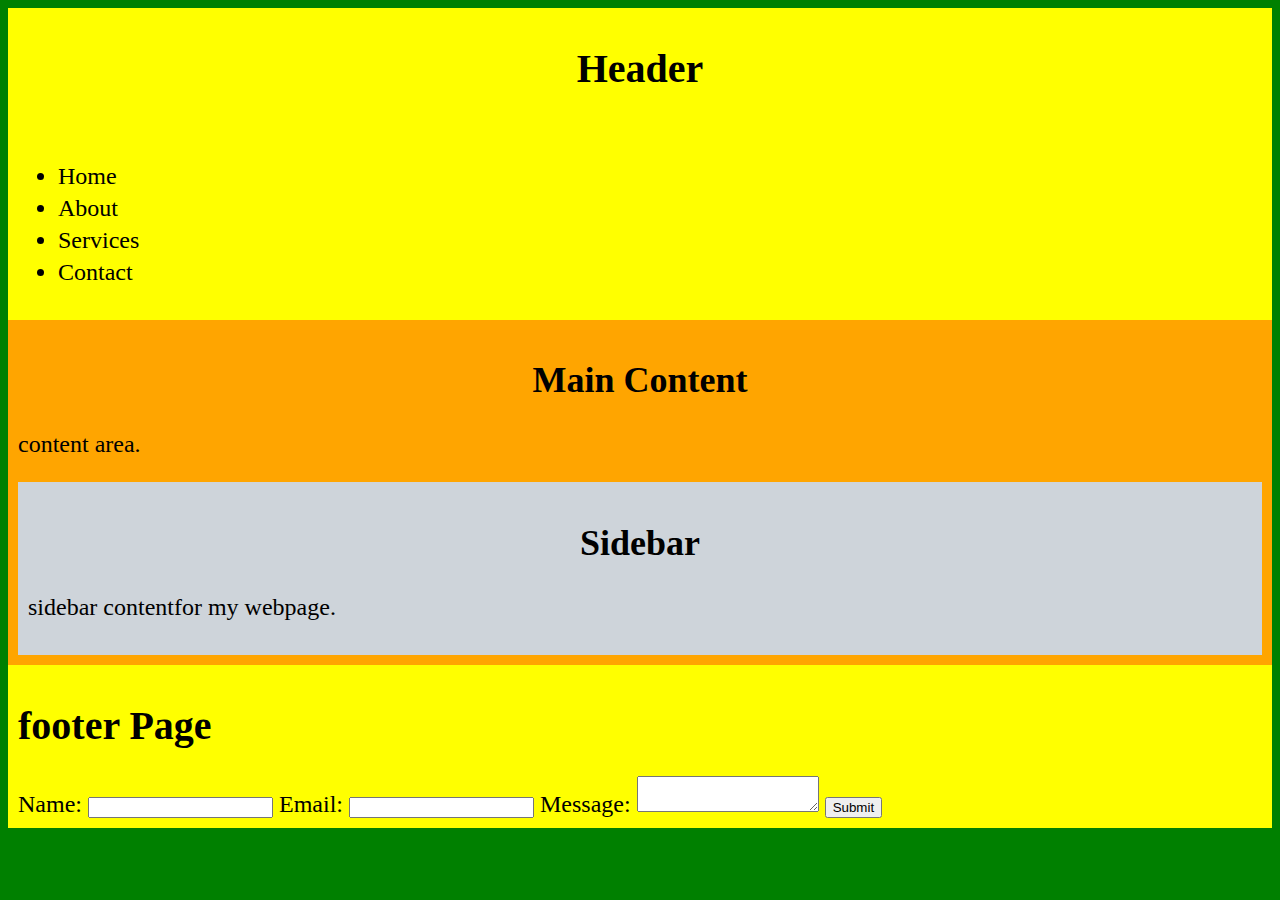
<file: grid.html>
<!DOCTYPE html>
<html>
<head>
    <meta charset='utf-8'>
    <meta name='viewport' content='width=device-width, initial-scale=1'>
    <link rel='stylesheet' href='grid.css'>
   
</head>
<body>
    
</body>
</html>
<header>
    <h1>Header</h1>

</header>
<nav>
    <ul>
        <li><a href="#">Home</a></li>
        <li><a href="#">About</a></li>
        <li><a href="#">Services</a></li>
        <li><a href="#">Contact</a></li>
    </ul>
</nav>
<main>
    <section>
        <h2>Main Content</h2>
        <p> content area.</p>
    </section>
    <aside>
        <h2>Sidebar</h2>
        <p> sidebar contentfor my webpage.</p>
    </aside>
</main>
<footer>
    <h1>footer Page</h1>
    <form action="submit_form.php" method="post">
        <label for="name">Name:</label>
        <input type="text" id="name" name="name" required>
        
        <label for="email">Email:</label>
        <input type="email" id="email" name="email" required>
        
        <label for="message">Message:</label>
        <textarea id="message" name="message" required></textarea>
        
        <button type="submit">Submit</button>
    </form>
</footer>
</file>
<file: grid.css>
.body {
        display: grid;
        grid-template-columns: 1fr 3fr 1fr;
        gap: 10px;
        height: 100vh;
        margin: 0;
    }
    header {
        grid-area: header;
        background-color: yellow;
        padding: 10px;
        text-align: center;
    }
    nav {
        grid-area: nav;
        background-color: yellow;
        padding: 10px;
    }
    main {
        grid-area: main;
        background-color: orange;
        padding: 10px;
    }
    aside {
        grid-area: aside;
        background-color: #ced4da;
        padding: 10px;
    }
    footer {
        grid-area: footer;
        background-color: yellow;
        padding: 10px;

    
    }
    li {
        margin: 5px 0;
    }
    a {
        text-decoration: none;
        color: #000;
    }
h2{
    text-align: center;
}
.footer{
    text-align: center;

}
@media only screen and (max-width: 600px) {
    body{
        background-color:aqua;

    }
}

h1{
    font-size: 2.5rem;
    grid-area: h;
}

body{
    font-size: 1.5rem;
    text-align: justify;
    grid-area: p;
}


.container{
    grid-template-columns: repeat(1fr,1fr);
    grid-template-rows: repeat(1fr,2fr);
    grid-template-areas: 
    "h"
    "p"
    "i i";
}

@media only screen and (min-width: 600px) {
    body{
        background-color: blue;
        
    }
}

@media only screen and (min-width: 768px) {
    body{
        background-color: green;
    }
}

@media only screen and (min-width: 992px) {
    body{
        background-color: yellow;
    }
}

@media only screen and (min-width: 1200px) {
    body{
        background-color: green;
    }
}
</file>
